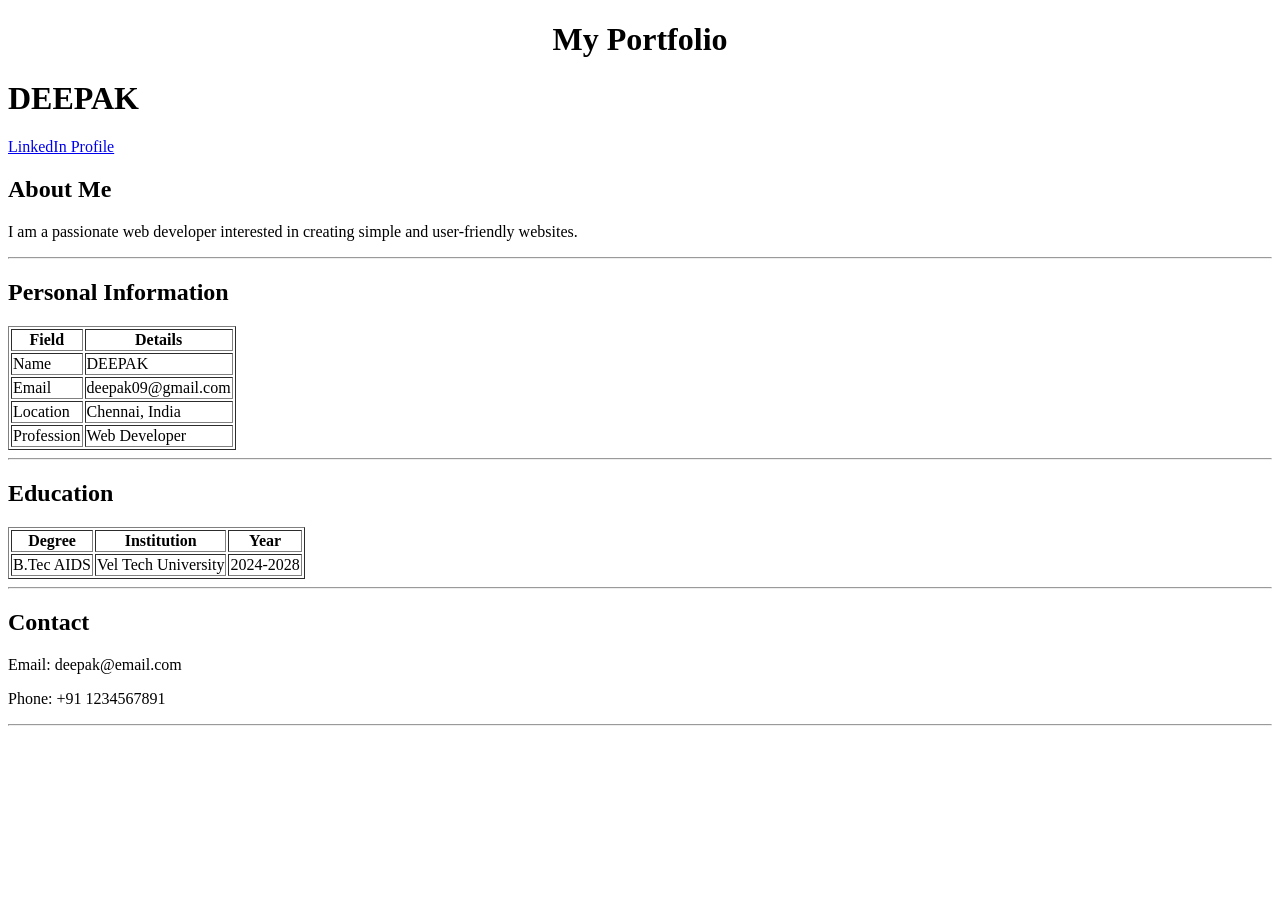
<file: Portfolio/index.html>
<!DOCTYPE html>
<html>
<head>
    <h1 align="center">My Portfolio</h1>
    <title>My Portfolio</title>
</head>
<body>

    <h1>DEEPAK</h1>
    <a href="www.linkedin.com/in/thamizh-selvan-4a0522390" target="_blank">LinkedIn Profile</a>
    <h2>About Me</h2>
    <p>
        I am a passionate web developer interested in creating simple and
        user-friendly websites.
    </p>

    <hr>

    <h2>Personal Information</h2>

    <table border="1" >
        <tr>
            <th>Field</th>
            <th>Details</th>
        </tr>
        <tr>
            <td>Name</td>
            <td>DEEPAK</td>
        </tr>
        <tr>
            <td>Email</td>
            <td>deepak09@gmail.com</td>
        </tr>
        <tr>
            <td>Location</td>
            <td>Chennai, India</td>
        </tr>
        <tr>
            <td>Profession</td>
            <td>Web Developer</td>
        </tr>
    </table>

    <hr>

    <h2></h2>

   
    <h2>Education</h2>

    <table border="1" >
        <tr>
            <th>Degree</th>
            <th>Institution</th>
            <th>Year</th>
        </tr>
        <tr>
            <td>B.Tec AIDS</td>
            <td>Vel Tech University</td>
            <td>2024-2028</td>
        </tr>
    </table>

    <hr>



    <h2>Contact</h2>

    <p>Email: deepak@email.com</p>
    <p>Phone: +91 1234567891</p>

    <hr>


</body>
</html>
</file>
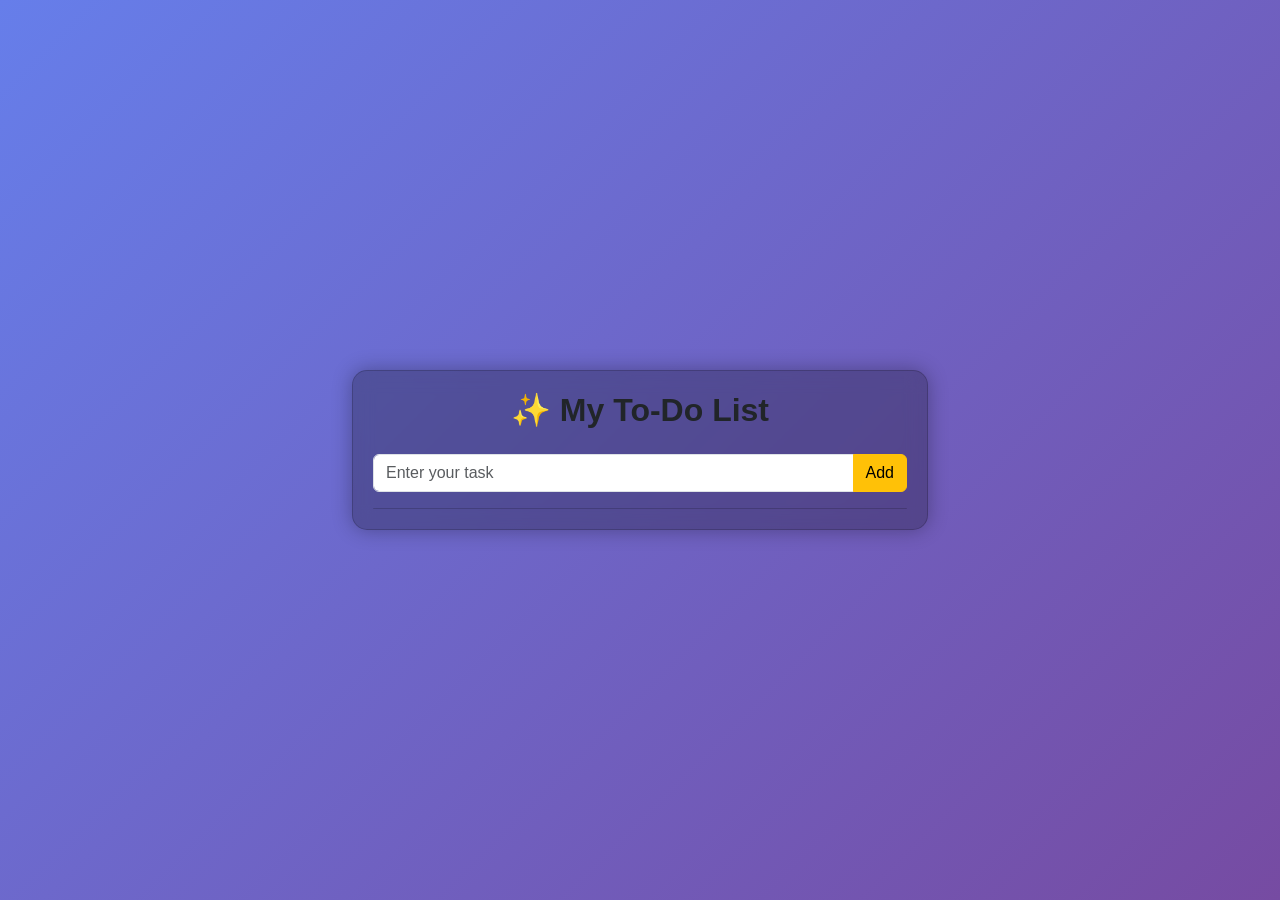
<file: todolist.html>
<!DOCTYPE html>
<html lang="en">
<head>
<meta charset="UTF-8">
<meta name="viewport" content="width=device-width, initial-scale=1.0">
<title>Modern To-Do List</title>


<link href="https://cdn.jsdelivr.net/npm/bootstrap@5.3.3/dist/css/bootstrap.min.css" rel="stylesheet">

<style>
body{
    font-family: Arial, sans-serif;
    background: linear-gradient(135deg, #667eea, #764ba2);
    color:white;
    min-height:100vh;
    display:flex;
    justify-content:center;
    align-items:center;
}

.container{
    width:100%;
    max-width:600px;
}

.card{
    background: rgba(0,0,0,0.25);
    backdrop-filter: blur(10px);
    border-radius:15px;
    padding:20px;
    box-shadow:0 0 20px rgba(0,0,0,0.3);
}

h2{
    font-family: Arial, sans-serif;
    font-weight:bold;
}

.task-complete{
    text-decoration: line-through;
    opacity:0.6;
}

.list-group-item{
    display:flex;
    justify-content:space-between;
    align-items:center;
    background: rgba(255,255,255,0.1);
    color:white;
    border:none;
    margin-bottom:10px;
    border-radius:8px;
}

input{
    font-family: Arial, sans-serif;
}
</style>
</head>

<body>

<div class="container">

    <div class="card">

        <h2 class="text-center mb-4">✨ My To-Do List</h2>

        <!-- INPUT -->
        <div class="input-group mb-3">
            <input type="text" id="taskInput" class="form-control" placeholder="Enter your task">
            <button class="btn btn-warning" onclick="addTask()">Add</button>
        </div>

        <!-- LIST -->
        <ul class="list-group" id="taskList"></ul>

    </div>

</div>

<script>

function addTask(){

    let input = document.getElementById("taskInput");
    let value = input.value.trim();

    if(value === ""){
        alert("Please enter a task!");
        return;
    }

    let li = document.createElement("li");
    li.className = "list-group-item";

    let span = document.createElement("span");
    span.innerText = value;
    span.style.cursor = "pointer";

    span.onclick = function(){
        span.classList.toggle("task-complete");
    };

    let btn = document.createElement("button");
    btn.className = "btn btn-danger btn-sm";
    btn.innerText = "Delete";

    btn.onclick = function(){
        li.remove();
    };

    li.appendChild(span);
    li.appendChild(btn);

    document.getElementById("taskList").appendChild(li);

    input.value = "";
}

</script>

</body>
</html>
</file>
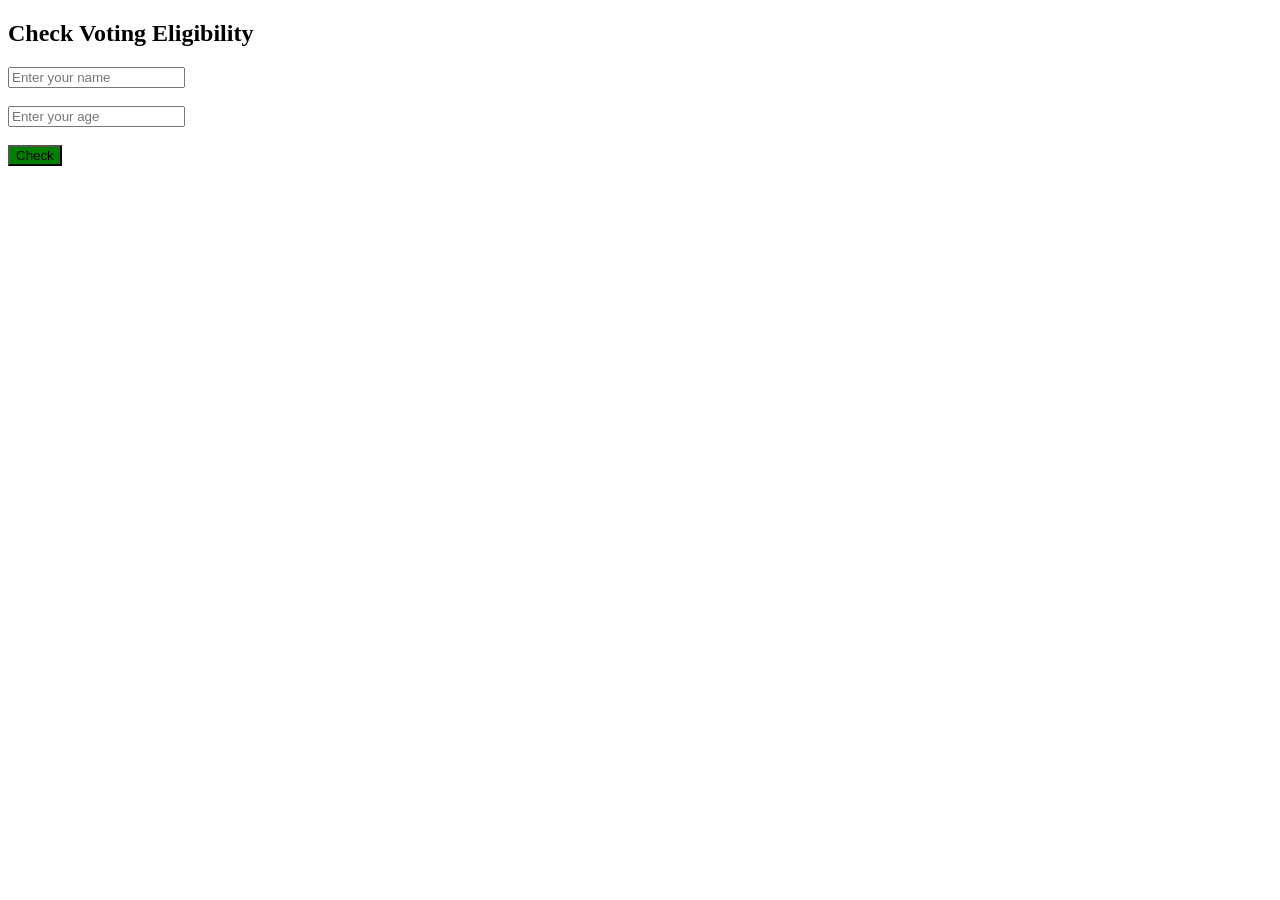
<file: voter.html>
<!DOCTYPE html>
<html>
<head>
  <title>Vote Eligibility</title>

  <style>
    button {
      background-color: green;
     
    }
  </style>
</head>

<body>

  <h2>Check Voting Eligibility</h2>

  <input type="text" id="nameInput" placeholder="Enter your name"><br><br>
  <input type="number" id="ageInput" placeholder="Enter your age"><br><br>

  <button onclick="checkEligibility()">Check</button>

  <script>
    function checkEligibility() {
      let name = document.getElementById("nameInput").value;
      let age = document.getElementById("ageInput").value;

      if (age >= 18) {
        alert(name + " is eligible to vote");
      } else {
        alert(name + " is not eligible to vote");
      }
    }
  </script>

</body>
</html>
</file>
